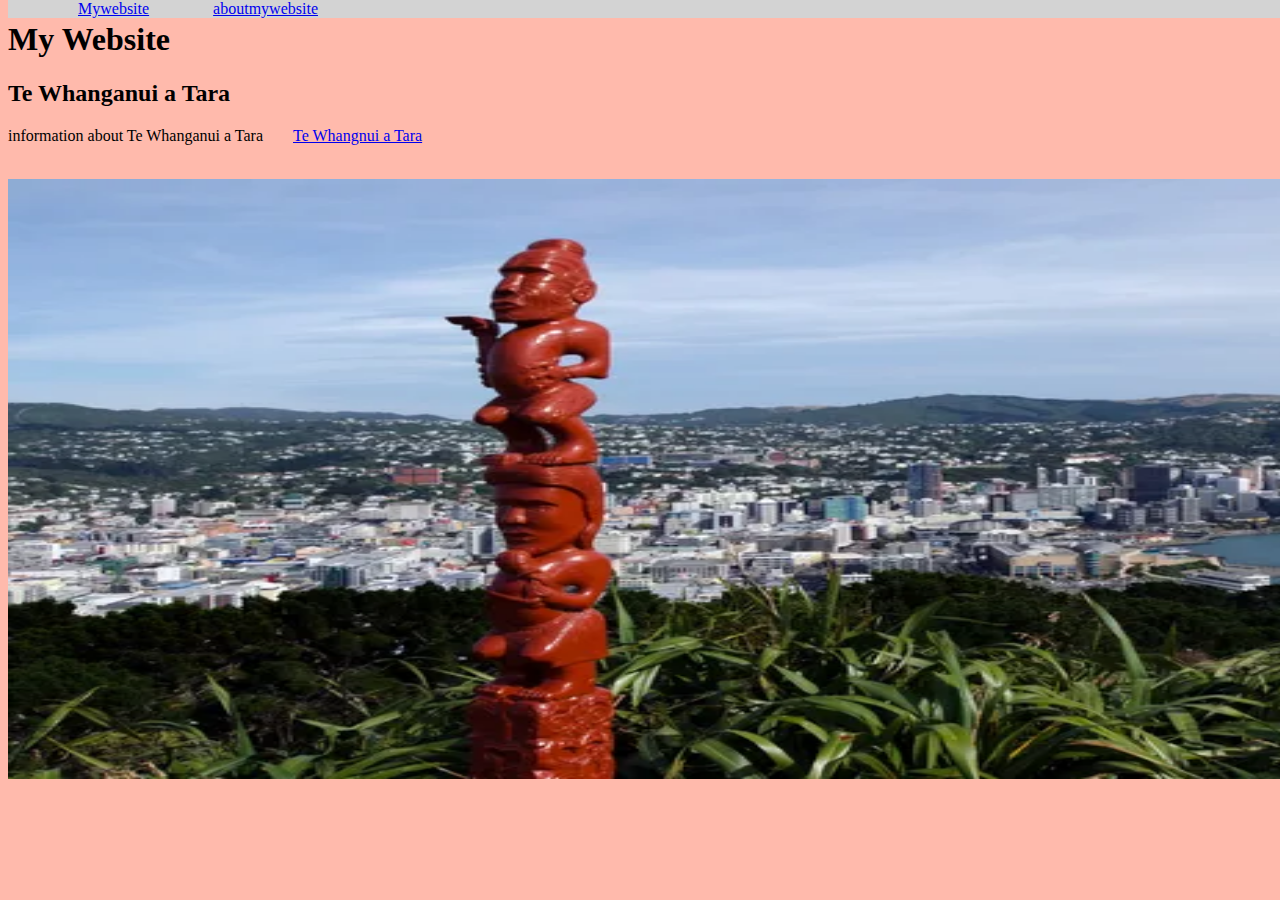
<file: Index.html>
<!DOCTYPE HTML>
<html>
<head>
<meta charset="uft-8">
 <link rel="stylesheet" href="mywebsitestyle.css">
<meta name = "viewport" content "width =device-width, initial-scale1">
    <title>My website</title>
</head>	
<body>
    <h1>My Website</h1>
    <h2>Te Whanganui a Tara</h2>
    <p>information about Te Whanganui a Tara<a href = "https://www.wellingtonnz.com" target = _"blank" >Te Whangnui a Tara </a></p><br>

<img src="wellington pic.jpg" alt="picture of seating in a cinema" style="width:1660px;height:600px;">

	<nav>
  <ul>
	<li><a href="index new static site for software.html">Mywebsite</a></li> 
	<li><a href="aboutmywebsite.html">aboutmywebsite</a></li> 
  </ul>	
	
    </nav>






</body>

</html>
</file>
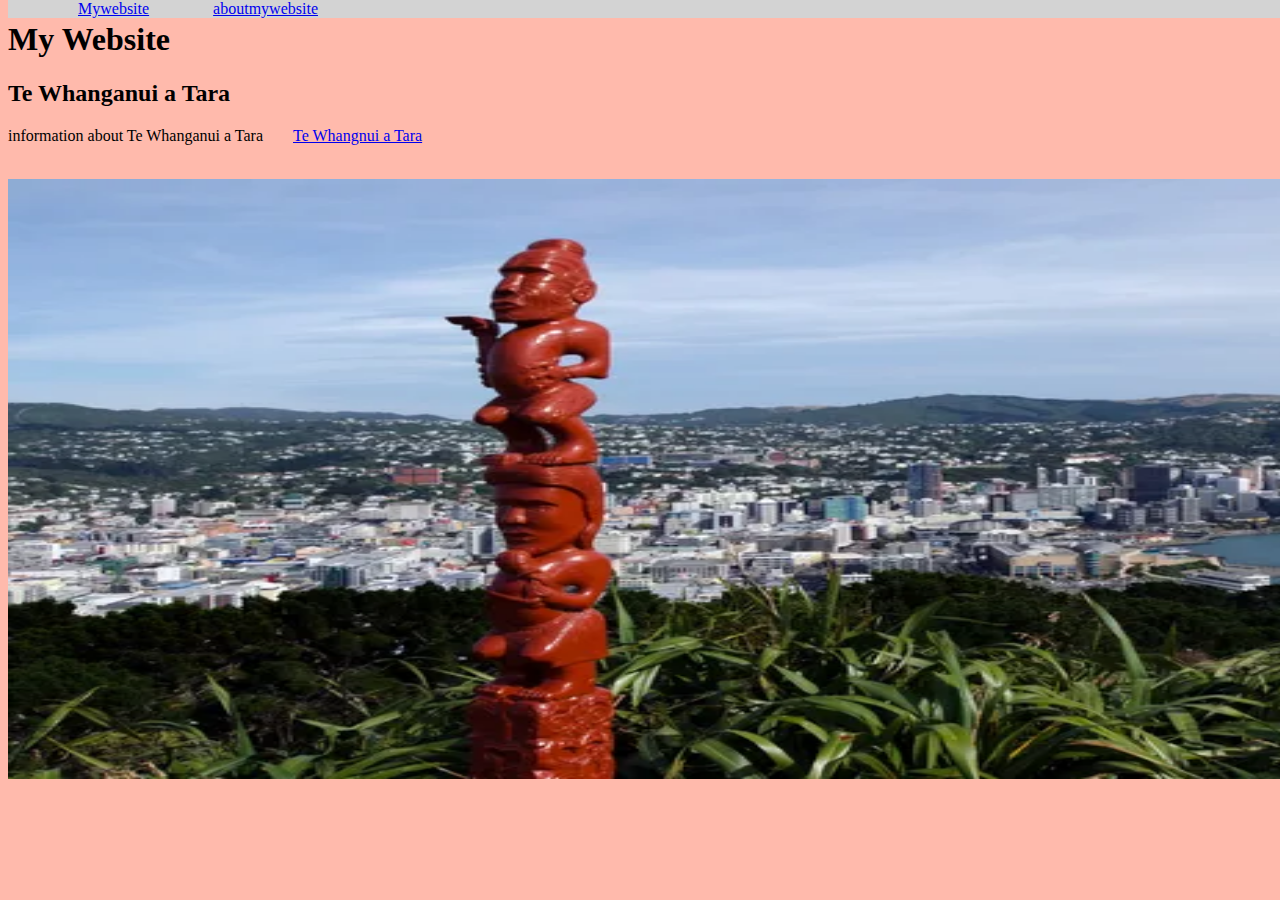
<file: index.html>
<!DOCTYPE HTML>
<html>
<head>
<meta charset="uft-8">
 <link rel="stylesheet" href="mywebsitestyle.css">
<meta name = "viewport" content "width =device-width, initial-scale1">
    <title>My website</title>
</head>	
<body>
    <h1>My Website</h1>
    <h2>Te Whanganui a Tara</h2>
    <p>information about Te Whanganui a Tara<a href = "https://www.wellingtonnz.com" target = _"blank" >Te Whangnui a Tara </a></p><br>

<img src="wellington pic.jpg" alt="picture of seating in a cinema" style="width:1660px;height:600px;">

	<nav>
  <ul>
	<li><a href="index new static site for software.html">Mywebsite</a></li> 
	<li><a href="aboutmywebsite.html">aboutmywebsite</a></li> 
  </ul>	
	
    </nav>






</body>

</html>
</file>
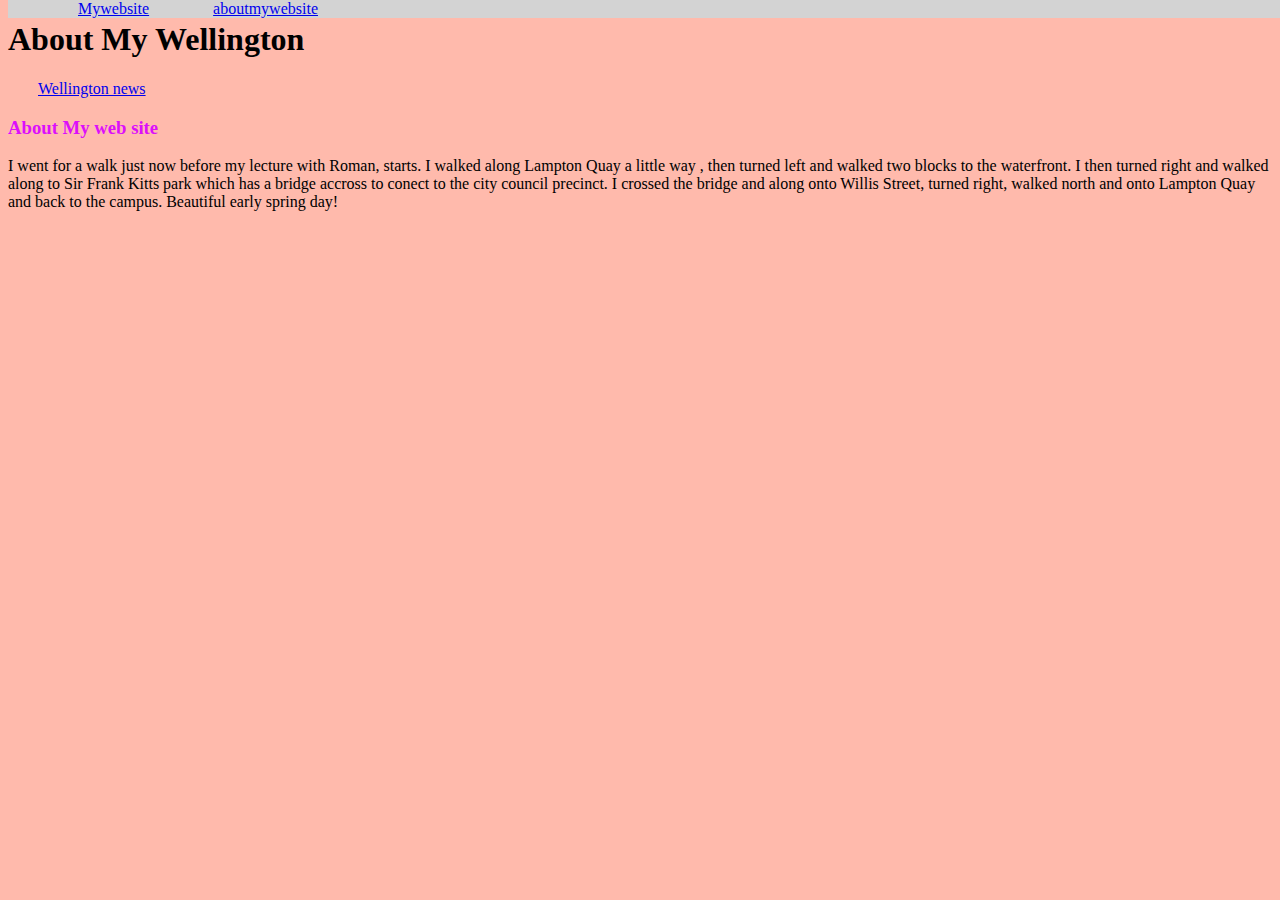
<file: aboutmywebsite.html>
<!DOCTYPE HTML>
<html>
<head>
<meta charset="uft-8">
 <link rel="stylesheet" href="mywebsitestyle.css">
<meta name = "viewport" content "width =device-width, initial-scale1">
    <title>My website</title>
    <h1>About My Wellington</h1>
    <h2></h2>
    <a href = "https://www.newshub.co.nz/home/new-zealand/wellington.html" target = "blank" >Wellington news</a>

</head>
<body>
	<nav>
  <ul>
	<li><a href="index new static site for software.html">Mywebsite</a></li> 
	<li><a href="aboutmywebsite.html">aboutmywebsite</a></li> 
  </ul>	
	
</nav>
<h3>About My web site</h3>
<Article>
I went for a walk just now before my lecture with Roman, starts. I walked along Lampton Quay 
a little way , then turned left and walked two blocks to the waterfront. I then turned right
and walked along to Sir Frank Kitts park which has a bridge accross to conect to the city council 
precinct. I crossed the bridge and along onto Willis Street, turned right, walked north and onto 
Lampton Quay and back to the campus. Beautiful early spring day!

<Article/><br>
<iframe width="560" height="315" src="https://www.youtube.com/embed/c75QqN-TSEU?controls=0" title="YouTube video player" frameborder="0" allow="accelerometer; autoplay; clipboard-write; encrypted-media; gyroscope; picture-in-picture" allowfullscreen></iframe>


</body>
</file>
<file: mywebsitestyle.css>
body {

background-color: #FFBAAC 
}

h3 {
	color:#DC0FFA;
	
}

 nav 
 {
	background-color: #FAE80F'
    color: #0F2DFA;	
	position:sticky;
	top:20;
	
 }
 
 ul {
  list-style-type: inline;
  margin: 0;
  padding: 30;
  overflow: hidden;
  background-color:lightgrey;
  position: fixed;
  top: 0;
  width: 100%;
  

 }

li {
	display:inline;
	
	li 
  float: left;
}

a {
  display: inline;
  padding:  20px;
  margin: 10px;
}
</file>
